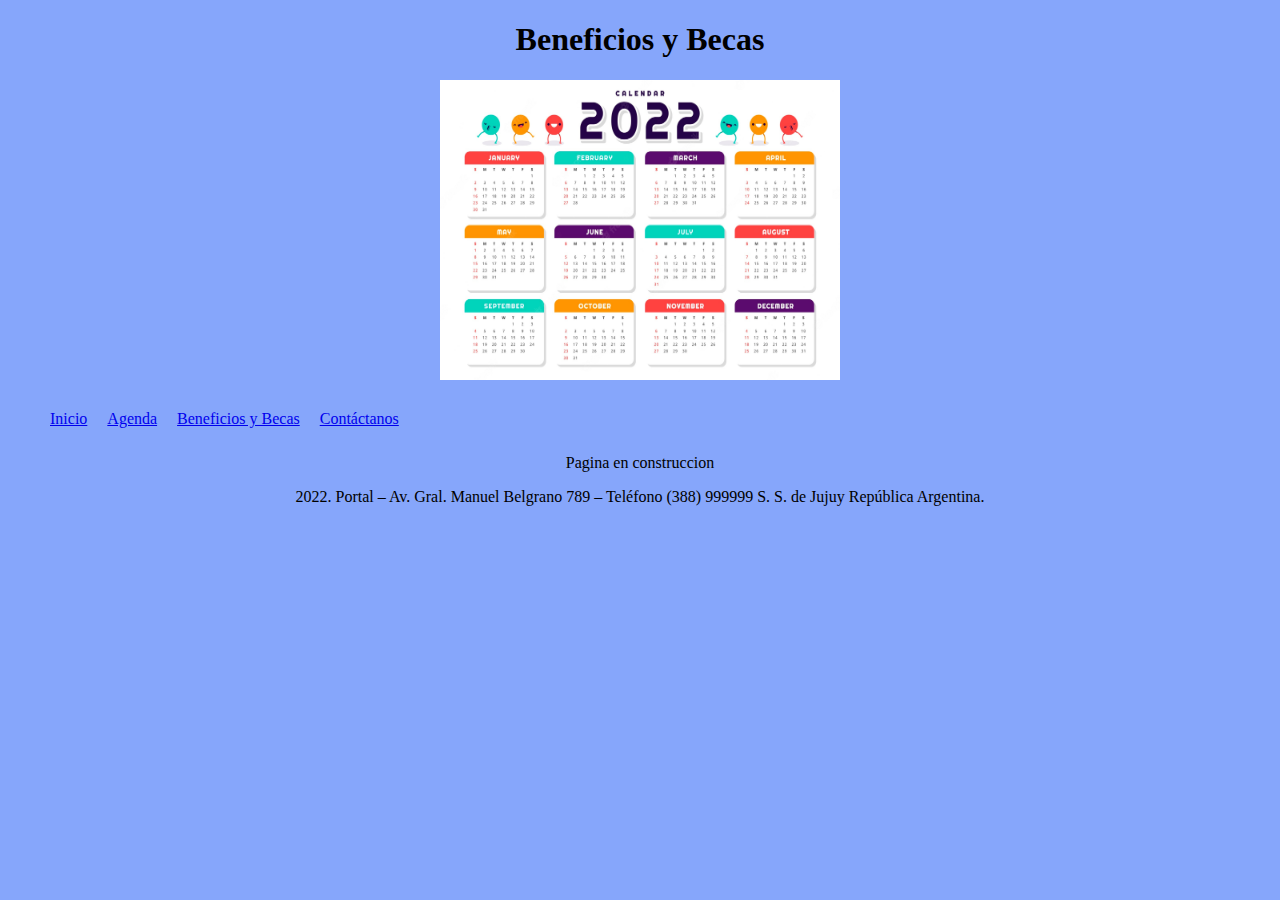
<file: Tp5-grupo3/src/main/resources/templates/Beneficios.html>
<!DOCTYPE html>
<html xmlns:th="http://www.thymeleaf.org">
	<head>
		<meta charset="utf-8">
		<title>Beneficios</title>
			<link rel="stylesheet" href="../static/css/style.css">
		</head>
	<body>
	<header>
	<h1>Beneficios y Becas</h1> 
	<img src="../static/images/calendario.jpg" alt="300" title="beneficios"  height="300"  width="400">
	</header>
	  <ol>
		    <nav class="barra"> 
			<li><a href="index.html">Inicio</a></li>
			<li> <a href="agenda.html">Agenda</a> </li>
			<li> <a href="beneficios.html">Beneficios y Becas</a> </li>
			<li> <a href="Contactenos.html"">Contáctanos </a></li>  
			</nav>            
      </ol>
		</head>
	
		<section>
			<p>Pagina en construccion</p>
		</section>
		<footer>2022. Portal – Av. Gral. Manuel Belgrano 789 – Teléfono (388) 999999 S. S. de Jujuy República
Argentina.</footer>

	</body>
</html>
</file>
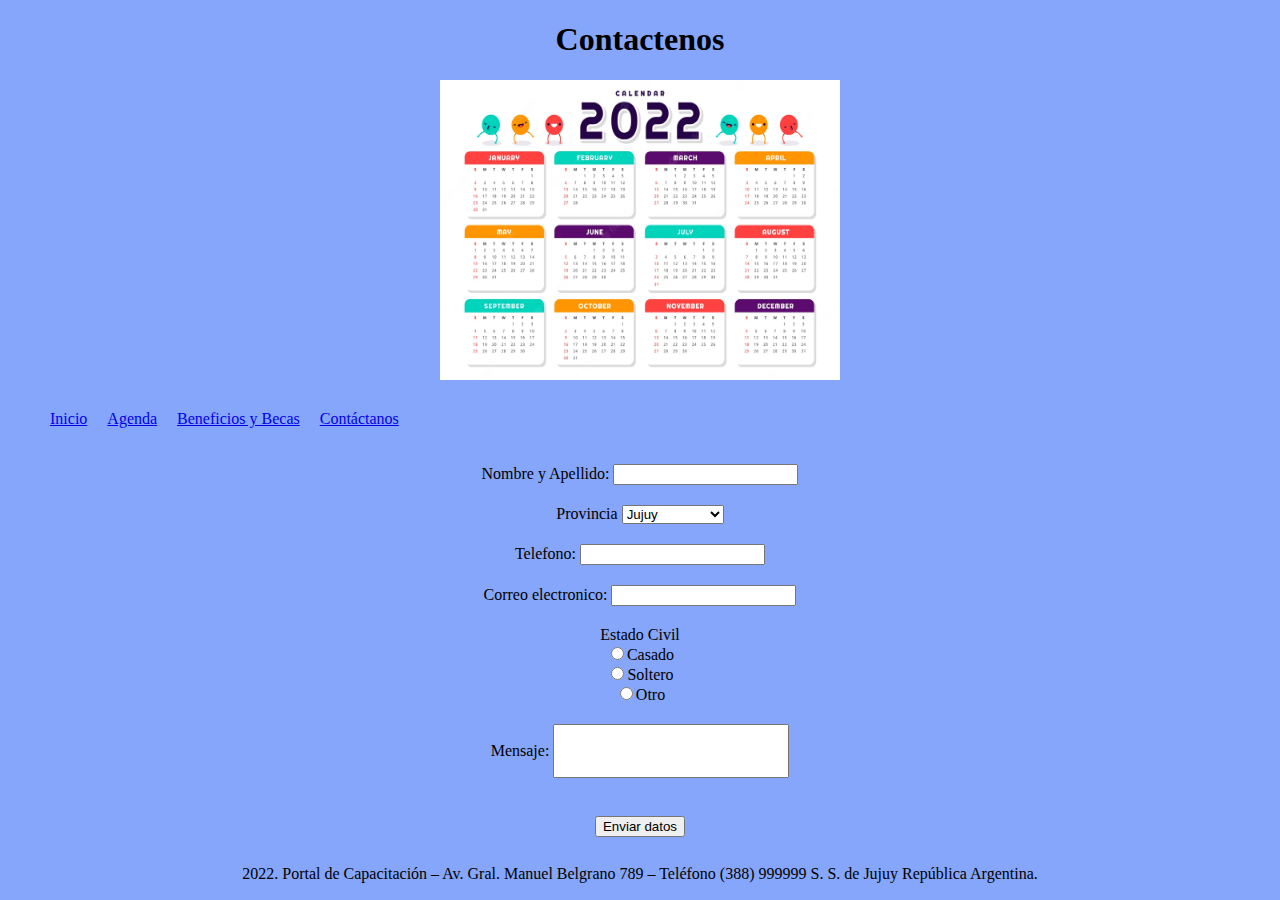
<file: Tp5-grupo3/src/main/resources/templates/Contactenos.html>
<!DOCTYPE html>
<html xmlns:th="http://www.thymeleaf.org">
	<head>
		<meta charset="utf-8">
		<title>Contactos</title>
		<link rel="stylesheet" href="../static/css/style.css">
		</head>
	<body>
	<header>
	<h1>Contactenos</h1> 
	<img src="../static/images/calendario.jpg" alt="300" title="beneficios"   height="300" width="400">
	</header>
	<ol>
		<nav class="barra"> 
			<li><a href="index.html">Inicio</a></li>
			<li> <a href="agenda.html">Agenda</a> </li>
			<li> <a href="beneficios.html">Beneficios y Becas</a> </li>
			<li> <a href="Contactenos.html">Contáctanos </a></li>              
		</nav>
		</ol>
	
		
		<form action="/my-handling-form-page" method="post">
			  <li>
			    <label for="name">Nombre y Apellido:</label>
			    <input type="text" id="name" name="name0">
			  </li>
			  <li>Provincia
			    <select name="provincia" id="provincia">
				  <option value="j">Jujuy</option>
				  <option value="s">Salta</option>
				  <option value="t">Tucuman</option>
				  <option value="l">La Rioja</option>
				  <option value="c">Cordoba</option>
				  <option value="b">Buenos Aires</option>
				</select>
			  </li>
			  <li>
			    <label for="msg">Telefono:</label>
			    <input type="number" id="tel" name="tel0">
			  </li>
			  <li>
			    <label for="msg">Correo electronico:</label>
			    <input type="email" id="correo" name="correo0">
			  </li>
			  <li>
			  	<label for="msg">Estado Civil</label>
			  		<br>
			  		<input type="radio" name="casado" value="1">Casado
					<br>
					<input type="radio" name="soltero" value="2">Soltero
					<br>
					<input type="radio" name="otro" value="3">Otro
			  </li>
			  <li>
			    <label for="msg">Mensaje:</label>
			    <input type="text" id="mensaje" name="mensaje0" style="WIDTH: 228px; HEIGHT: 48px"
						size=32 >
			  </li>
	 		  <br>
	 		  <li>
	 		  	<input type="submit" value="Enviar datos" />
	 		  </li>	 			
		</form>
		<br>
		<footer>2022. Portal de Capacitación – Av. Gral. Manuel Belgrano 789 – Teléfono (388) 999999 S. S. de Jujuy República
Argentina.</footer>

	</body>
</html>
</file>
<file: Tp5-grupo3/src/main/resources/static/css/style.css>
body {
    width: 100%;
    height: 100%;
    background-color: #86a6fb;
    color: #000000;
    margin: 0;
    text-align: center;
}

.imagen{

}

.agendaH{
	heigth: 100%;
	padding: 0px 25%;
	font-family:inherit;
	margin: auto;
}



ol{
list-style: none;
}


li{
padding: 10px;	
	
}
.barra{
display: flex;
}
</file>
